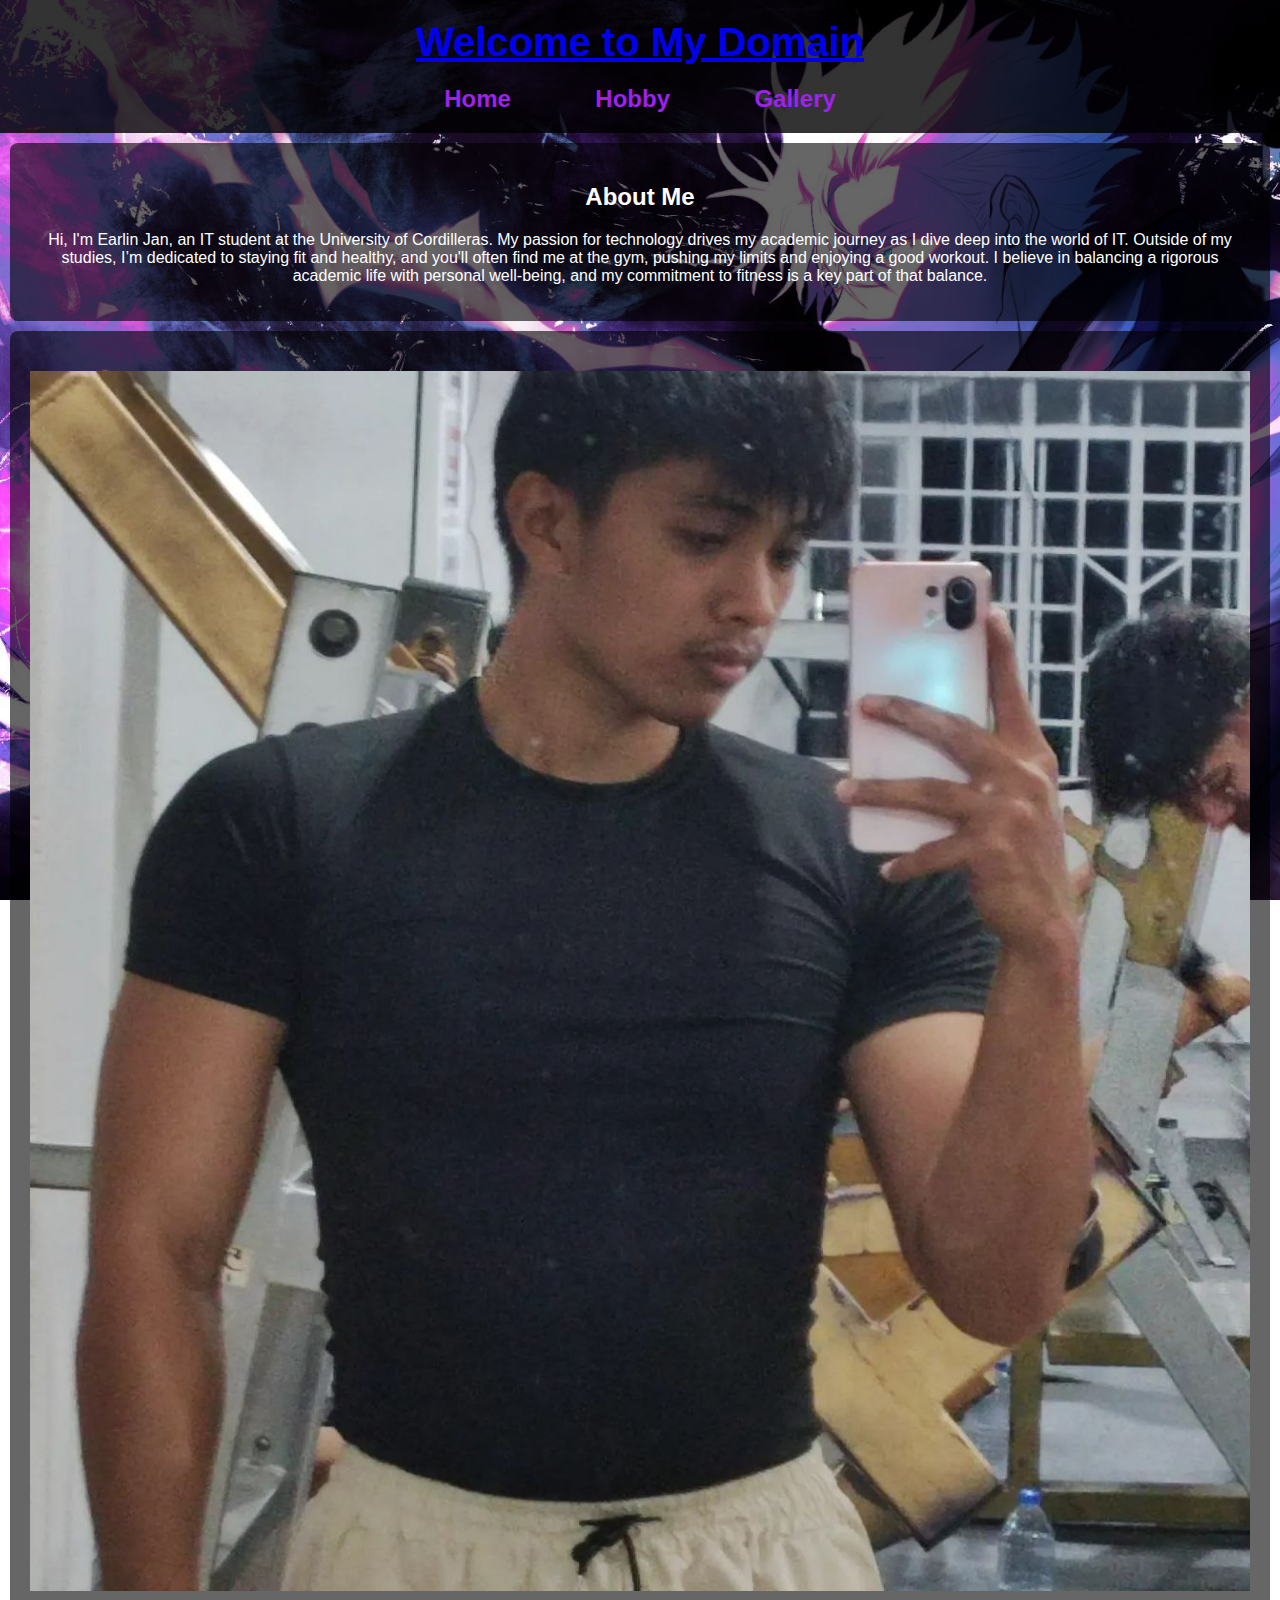
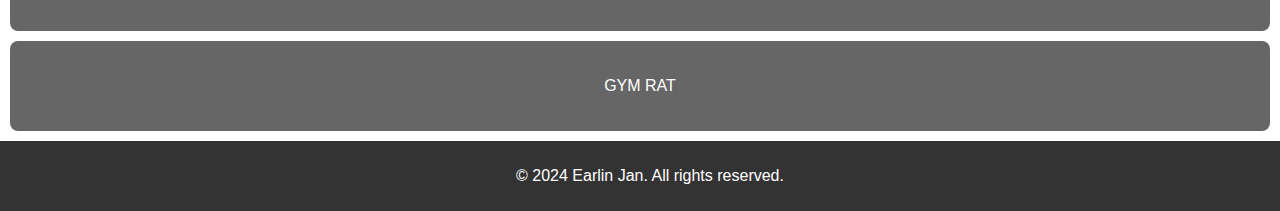
<file: index.html>
<!DOCTYPE html>
<html lang="en">
<head>
    <meta charset="UTF-8">
    <meta name="viewport" content="width=device-width, initial-scale=1.0">
    <title>Home</title>
    <link rel="stylesheet" href="style.css">
</head>
<body>
    <header>
        <div class="header-container">
            <h1><a href="index.html">Welcome to My Domain</a></h1>
            <nav>
                <ul>
                    <li><a href="index.html">Home</a></li>
                    <li><a href="hobbies.html">Hobby</a></li>
                    <li><a href="gallery.html">Gallery</a></li>
                </ul>
            </nav>
        </div>
    </header>
    <section>
        <h2>About Me</h2>
        <p>Hi, I'm Earlin Jan, an IT student at the University of Cordilleras. 
            My passion for technology drives my academic journey as I dive deep into the world of IT. Outside of my studies, I’m dedicated to staying fit and healthy, and you'll often find me at the gym, pushing my limits and enjoying a good workout. 
            I believe in balancing a rigorous academic life with personal well-being, and my commitment to fitness is a key part of that balance.</p>
    </section>
    <section>
        <div class="centered-image">
            <img src="images/pogi 4.jpg" alt="Centered Image">
        </div>
    </section>
    <section> 
        <p>GYM RAT</p>
    </section>
    <footer>
        <p>&copy; 2024 Earlin Jan. All rights reserved.</p>
    </footer>
    <script src="script.js"></script>
</body>
</html>
</file>
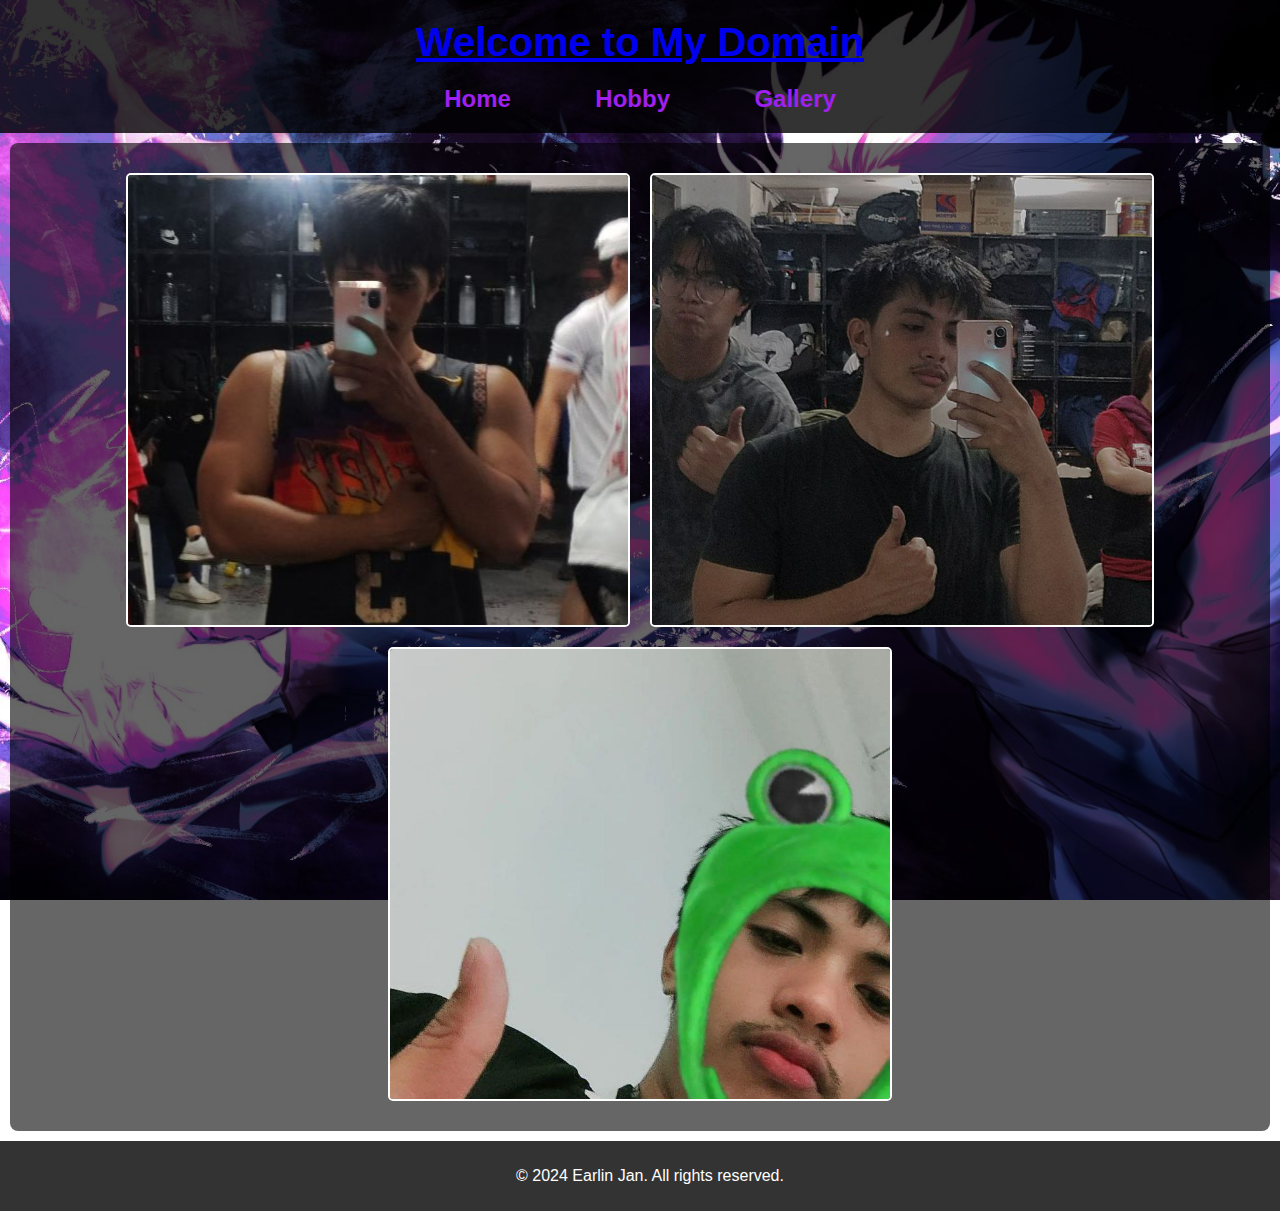
<file: gallery.html>
<!DOCTYPE html>
<html lang="en">
<head>
    <meta charset="UTF-8">
    <meta name="viewport" content="width=device-width, initial-scale=1.0">
    <title>Gallery</title>
    <link rel="stylesheet" href="style.css">
</head>
<body>
    <header>
        <div class="header-container">
            <h1><a href="index.html">Welcome to My Domain</a></h1>
            <nav>
                <ul>
                    <li><a href="index.html">Home</a></li>
                    <li><a href="hobbies.html">Hobby</a></li>
                    <li><a href="gallery.html">Gallery</a></li>
                </ul>
            </nav>
        </div>
    </header>
    <section>
        <div class="gallery">
            <img src="images/pogi 1.jpg" alt="Gallery Image 1">
            <img src="images/pogi 3.jpg" alt="Gallery Image 2">
            <img src="images/pogi 2.jpg" alt="Gallery Image 3">
        </div>
    </section>
    <footer>
        <p>&copy; 2024 Earlin Jan. All rights reserved.</p>
    </footer>
    <script src="script.js"></script>
</body>
</html>
</file>
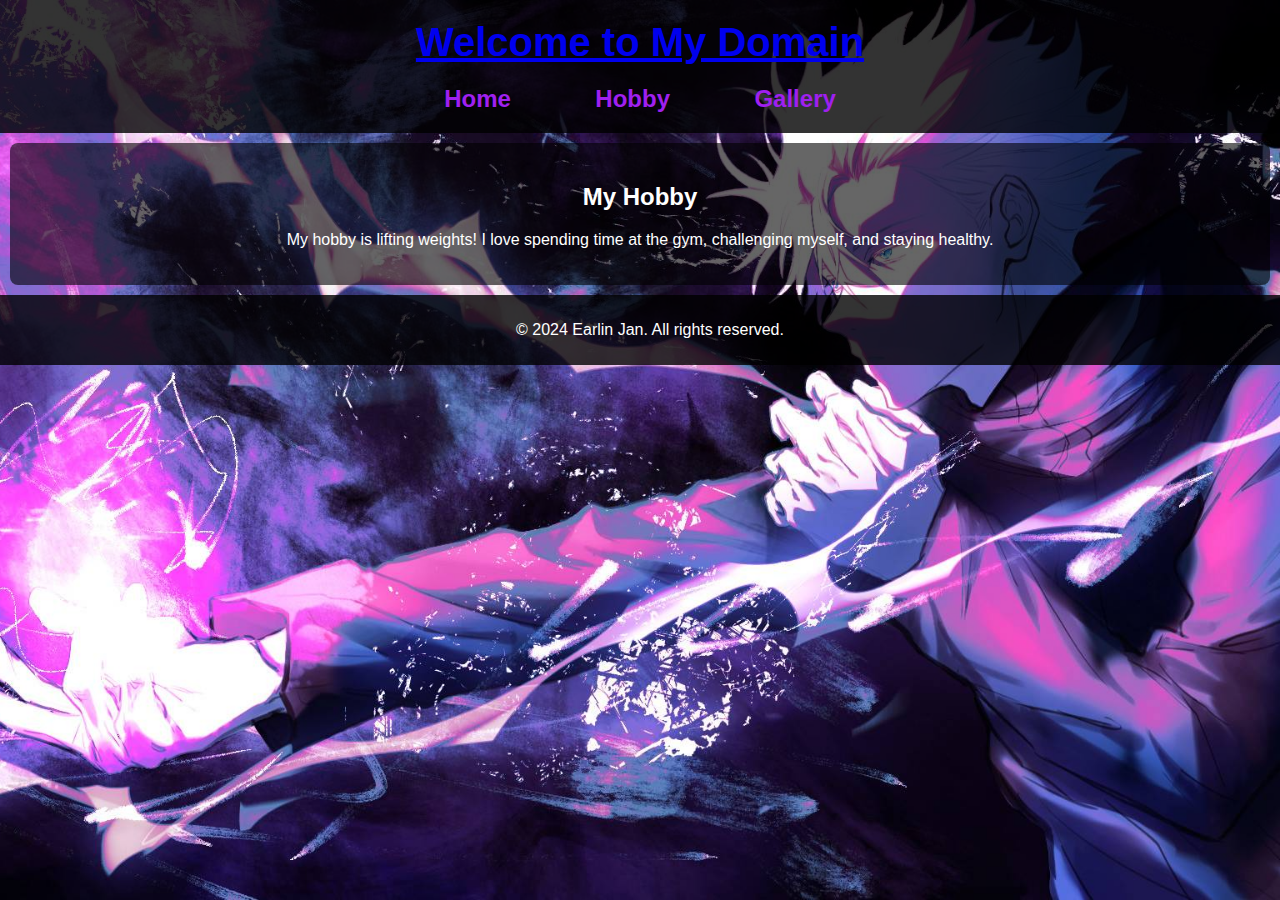
<file: hobbies.html>
<!DOCTYPE html>
<html lang="en">
<head>
    <meta charset="UTF-8">
    <meta name="viewport" content="width=device-width, initial-scale=1.0">
    <title>Hobbies</title>
    <link rel="stylesheet" href="style.css">
</head>
<body>
    <header>
        <div class="header-container">
            <h1><a href="index.html">Welcome to My Domain</a></h1>
            <nav>
                <ul>
                    <li><a href="index.html">Home</a></li>
                    <li><a href="hobbies.html">Hobby</a></li>
                    <li><a href="gallery.html">Gallery</a></li>
                </ul>
            </nav>
        </div>
    </header>
    <section>
        <h2>My Hobby</h2>
        <p>My hobby is lifting weights! I love spending time at the gym, challenging myself, and staying healthy.</p>
    </section>
    <footer>
        <p>&copy; 2024 Earlin Jan. All rights reserved.</p>
    </footer>
    <script src="script.js"></script>
</body>
</html>
</file>
<file: style.css>
body {
    font-family: 'Garamond', sans-serif;
    background-image: url('images/6294122.jpg'); 
    background-size: cover;
    background-attachment: fixed;
    background-position: center;
    background-repeat: no-repeat;
    margin: 0;
    padding: 0;
    color: #FFFFFF; 
}


.overlay {
    position: fixed;
    top: 0;
    left: 0;
    width: 100%;
    height: 100%;
    background: rgba(0, 0, 0, 0.6); 
    z-index: -1;
}


header {
    background: rgba(0, 0, 0, 0.8); 
    padding: 20px;
    text-align: center;
}

header h1 {
    margin: 0;
    font-size: 2.5em; 
    color: #A020F0; 
}

header nav {
    margin-top: 20px;
}

header nav ul {
    list-style: none;
    padding: 0;
    margin: 0;
}

header nav ul li {
    display: inline;
    margin: 0 20px;
}

header nav a {
    color: #A020F0; 
    text-decoration: none;
    font-weight: bold;
    font-size: 1.5em;
    padding: 10px 20px;
}

header nav a:hover {
    text-decoration: underline;
    color: #A020F0;
}


section {
    padding: 20px;
    background: rgba(0, 0, 0, 0.6); 
    margin: 10px;
    border-radius: 8px;
    text-align: center;
}


img {
    max-width: 100%;
    height: auto;
    display: block;
    margin: 20px auto;
}


footer {
    background: rgba(0, 0, 0, 0.8);
    padding: 10px;
    text-align: center;
    position: relative;
    width: 100%;
}


.gallery {
    display: flex;
    flex-wrap: wrap;
    justify-content: center;
}

.gallery img {
    margin: 10px;
    border: 2px solid #fff;
    border-radius: 5px;
    width: 500px;
    height: 450px;
    object-fit: cover;
    transition: border-color 0.5s;
}

.gallery img:hover {
    border-color: #A020F0;
}


@media (max-width: 768px) {
    header nav ul {
        text-align: center;
        padding: 0;
    }

    header nav ul li {
        display: block;
        margin: 10px 0;
    }

    header nav a {
        font-size: 1.2em;
        padding: 15px;
    }

    .gallery img {
        width: 650px;
        height: 400px;
    }
}
</file>
